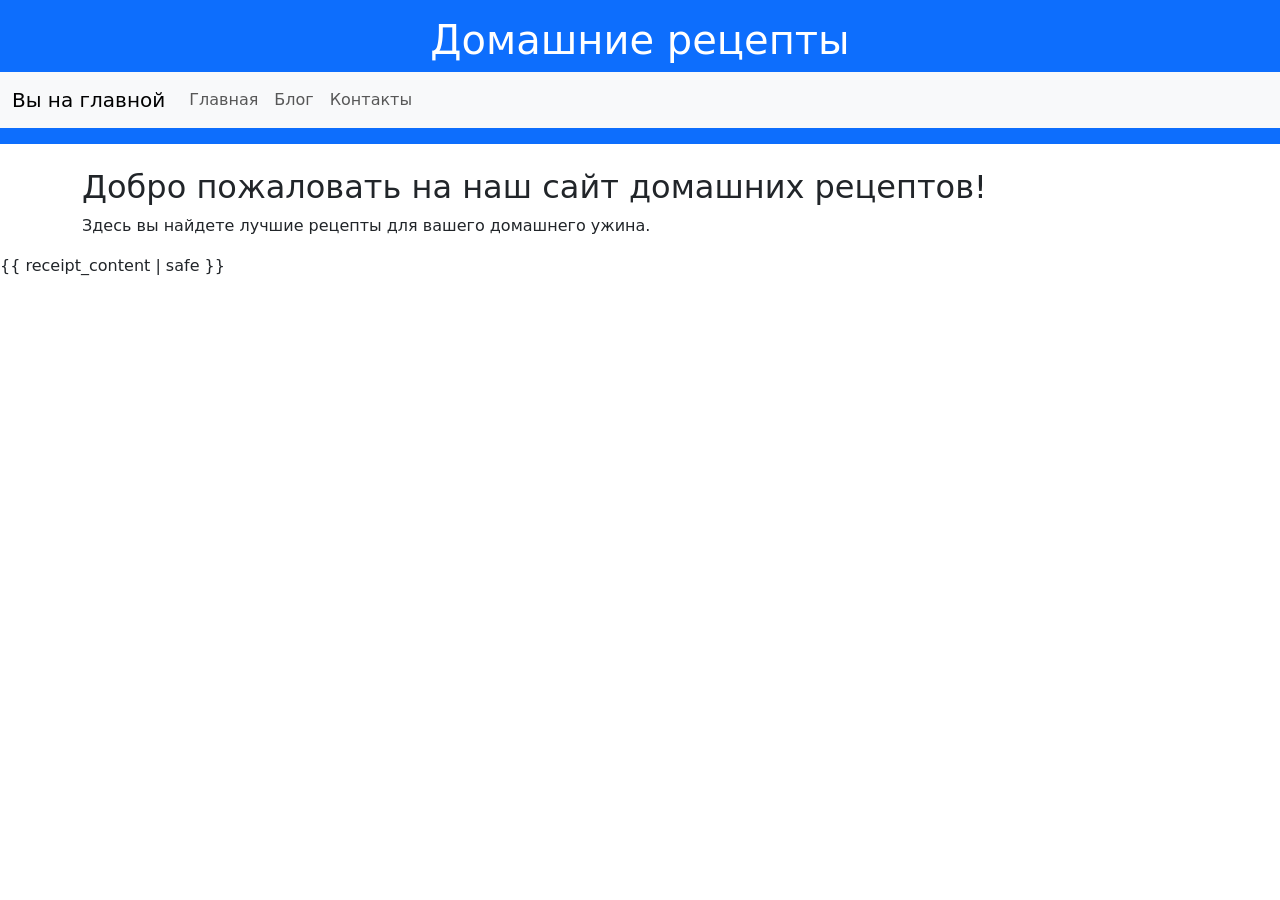
<file: templates/index.html>
<!DOCTYPE html>
<html lang="ru">
<head>
    <meta charset="UTF-8">
    <meta name="viewport" content="width=device-width, initial-scale=1.0">
    <title>Главная страница</title>
    <link href="https://cdn.jsdelivr.net/npm/bootstrap@5.1.3/dist/css/bootstrap.min.css" rel="stylesheet">
</head>
<body>
    <header class="bg-primary text-white text-center py-3">
        <h1>Домашние рецепты</h1>
        <nav class="navbar navbar-expand-lg navbar-light bg-light">
            <div class="container-fluid">
                <a class="navbar-brand" href="#">Вы на главной</a>
                <button class="navbar-toggler" type="button" data-bs-toggle="collapse" data-bs-target="#navbarNav" aria-controls="navbarNav" aria-expanded="false" aria-label="Toggle navigation">
                    <span class="navbar-toggler-icon"></span>
                </button>
                <div class="collapse navbar-collapse" id="navbarNav">
                    <ul class="navbar-nav">
                        <li class="nav-item">
                            <a class="nav-link" href="/">Главная</a>
                        </li>
                        <li class="nav-item">
                            <a class="nav-link" href="/blog">Блог</a>
                        </li>
                        <li class="nav-item">
                            <a class="nav-link" href="/contacts">Контакты</a>
                        </li>
                    </ul>
                </div>
            </div>
        </nav>
    </header>

    <div class="container mt-4">
        <h2>Добро пожаловать на наш сайт домашних рецептов!</h2>
        <p>Здесь вы найдете лучшие рецепты для вашего домашнего ужина.</p>
    </div>
<!-- Начало содержимого из index_receipt.html --> {{ receipt_content | safe }} <!-- Конец содержимого из index_receipt.html -->
    <script src="https://cdn.jsdelivr.net/npm/bootstrap@5.1.3/dist/js/bootstrap.bundle.min.js"></script>
</body>
</html>
</file>
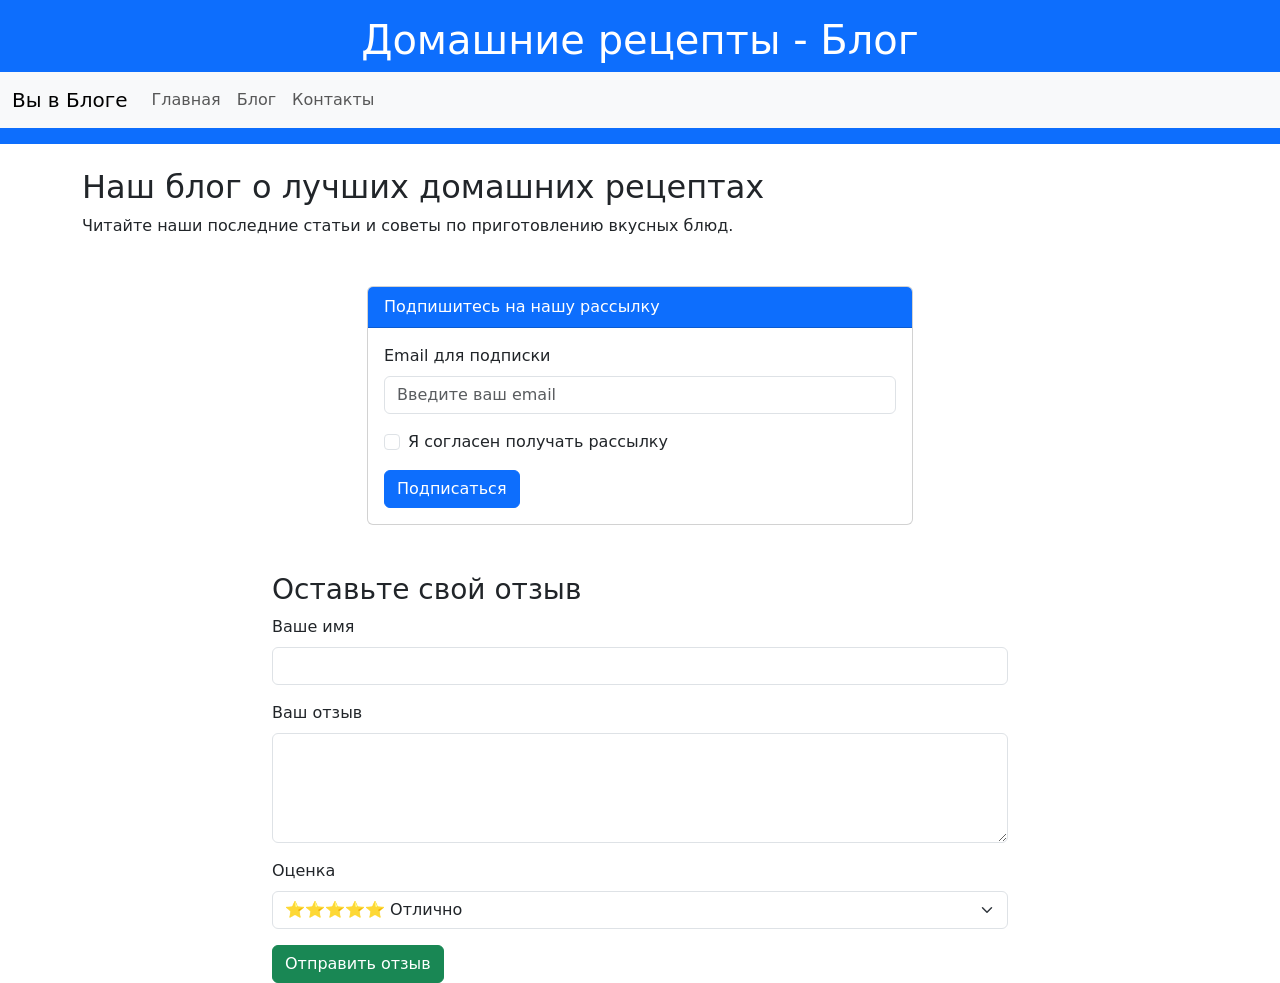
<file: templates/blog.html>
<!DOCTYPE html>
<html lang="ru">
<head>
    <meta charset="UTF-8">
    <meta name="viewport" content="width=device-width, initial-scale=1.0">
    <title>Блог</title>
    <link href="https://cdn.jsdelivr.net/npm/bootstrap@5.1.3/dist/css/bootstrap.min.css" rel="stylesheet">
</head>
<body>
    <header class="bg-primary text-white text-center py-3">
        <h1>Домашние рецепты - Блог</h1>
        <nav class="navbar navbar-expand-lg navbar-light bg-light">
            <div class="container-fluid">
                <a class="navbar-brand" href="#">Вы в Блоге</a>
                <button class="navbar-toggler" type="button" data-bs-toggle="collapse" data-bs-target="#navbarNav" aria-controls="navbarNav" aria-expanded="false" aria-label="Toggle navigation">
                    <span class="navbar-toggler-icon"></span>
                </button>
                <div class="collapse navbar-collapse" id="navbarNav">
                    <ul class="navbar-nav">
                        <li class="nav-item">
                            <a class="nav-link" href="/">Главная</a>
                        </li>
                        <li class="nav-item">
                            <a class="nav-link" href="/blog">Блог</a>
                        </li>
                        <li class="nav-item">
                            <a class="nav-link" href="/contacts">Контакты</a>
                        </li>
                    </ul>
                </div>
            </div>
        </nav>
    </header>
    <div class="container mt-4">
        <h2>Наш блог о лучших домашних рецептах</h2>
        <p>Читайте наши последние статьи и советы по приготовлению вкусных блюд.</p>
    </div>
    
    <!-- Новая секция подписки -->
    <div class="container mt-5">
        <div class="row">
            <div class="col-md-6 offset-md-3">
                <div class="card">
                    <div class="card-header bg-primary text-white">
                        Подпишитесь на нашу рассылку
                    </div>
                    <div class="card-body">
                        <form id="subscriptionForm" action="/subscribe" method="POST">
                            <div class="mb-3">
                                <label for="email" class="form-label">Email для подписки</label>
                                <input type="email" class="form-control" id="email" name="email" required placeholder="Введите ваш email">
                            </div>
                            <div class="mb-3 form-check">
                                <input type="checkbox" class="form-check-input" id="agreeTerms" required>
                                <label class="form-check-label" for="agreeTerms">Я согласен получать рассылку</label>
                            </div>
                            <button type="submit" class="btn btn-primary">Подписаться</button>
                        </form>
                    </div>
                </div>
            </div>
        </div>
    </div>

    <!-- Новая секция отзывов -->
    <div class="container mt-5">
        <div class="row">
            <div class="col-md-8 offset-md-2">
                <h3>Оставьте свой отзыв</h3>
                <form id="reviewForm" action="/submit_review" method="POST">
                    <div class="mb-3">
                        <label for="name" class="form-label">Ваше имя</label>
                        <input type="text" class="form-control" id="name" name="name" required>
                    </div>
                    <div class="mb-3">
                        <label for="review" class="form-label">Ваш отзыв</label>
                        <textarea class="form-control" id="review" name="review" rows="4" required></textarea>
                    </div>
                    <div class="mb-3">
                        <label for="rating" class="form-label">Оценка</label>
                        <select class="form-select" id="rating" name="rating">
                            <option value="5">⭐⭐⭐⭐⭐ Отлично</option>
                            <option value="4">⭐⭐⭐⭐ Хорошо</option>
                            <option value="3">⭐⭐⭐ Нормально</option>
                            <option value="2">⭐⭐ Не очень</option>
                            <option value="1">⭐ Плохо</option>
                        </select>
                    </div>
                    <button type="submit" class="btn btn-success">Отправить отзыв</button>
                </form>
            </div>
        </div>
    </div>
    
    <script src="https://cdn.jsdelivr.net/npm/bootstrap@5.1.3/dist/js/bootstrap.bundle.min.js"></script>
</body>
</html>
</file>
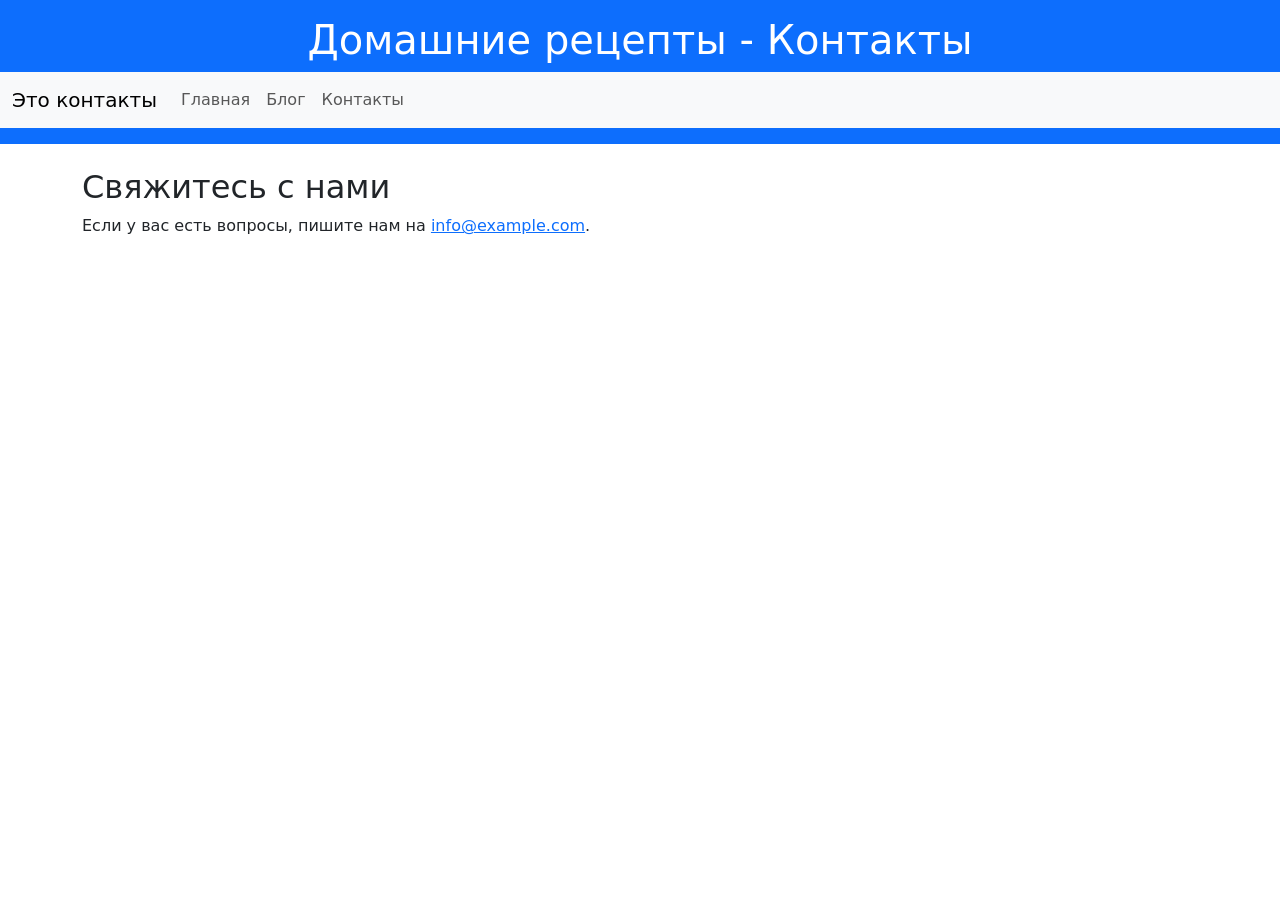
<file: templates/contacts.html>
<!DOCTYPE html>
<html lang="ru">
<head>
    <meta charset="UTF-8">
    <meta name="viewport" content="width=device-width, initial-scale=1.0">
    <title>Контакты</title>
    <link href="https://cdn.jsdelivr.net/npm/bootstrap@5.1.3/dist/css/bootstrap.min.css" rel="stylesheet">
</head>
<body>
    <header class="bg-primary text-white text-center py-3">
        <h1>Домашние рецепты - Контакты</h1>
        <nav class="navbar navbar-expand-lg navbar-light bg-light">
            <div class="container-fluid">
                <a class="navbar-brand" href="#">Это контакты</a>
                <button class="navbar-toggler" type="button" data-bs-toggle="collapse" data-bs-target="#navbarNav" aria-controls="navbarNav" aria-expanded="false" aria-label="Toggle navigation">
                    <span class="navbar-toggler-icon"></span>
                </button>
                <div class="collapse navbar-collapse" id="navbarNav">
                    <ul class="navbar-nav">
                         <li class="nav-item">
                            <a class="nav-link" href="/">Главная</a>
                        </li>
                        <li class="nav-item">
                            <a class="nav-link" href="/blog">Блог</a>
                        </li>
                        <li class="nav-item">
                            <a class="nav-link" href="/contacts">Контакты</a>
                        </li>
                    </ul>
                </div>
            </div>
        </nav>
    </header>
    <div class="container mt-4">
        <h2>Свяжитесь с нами</h2>
        <p>Если у вас есть вопросы, пишите нам на <a href="mailto:info@example.com">info@example.com</a>.</p>
    </div>
    <script src="https://cdn.jsdelivr.net/npm/bootstrap@5.1.3/dist/js/bootstrap.bundle.min.js"></script>
</body>
</html>
</file>
